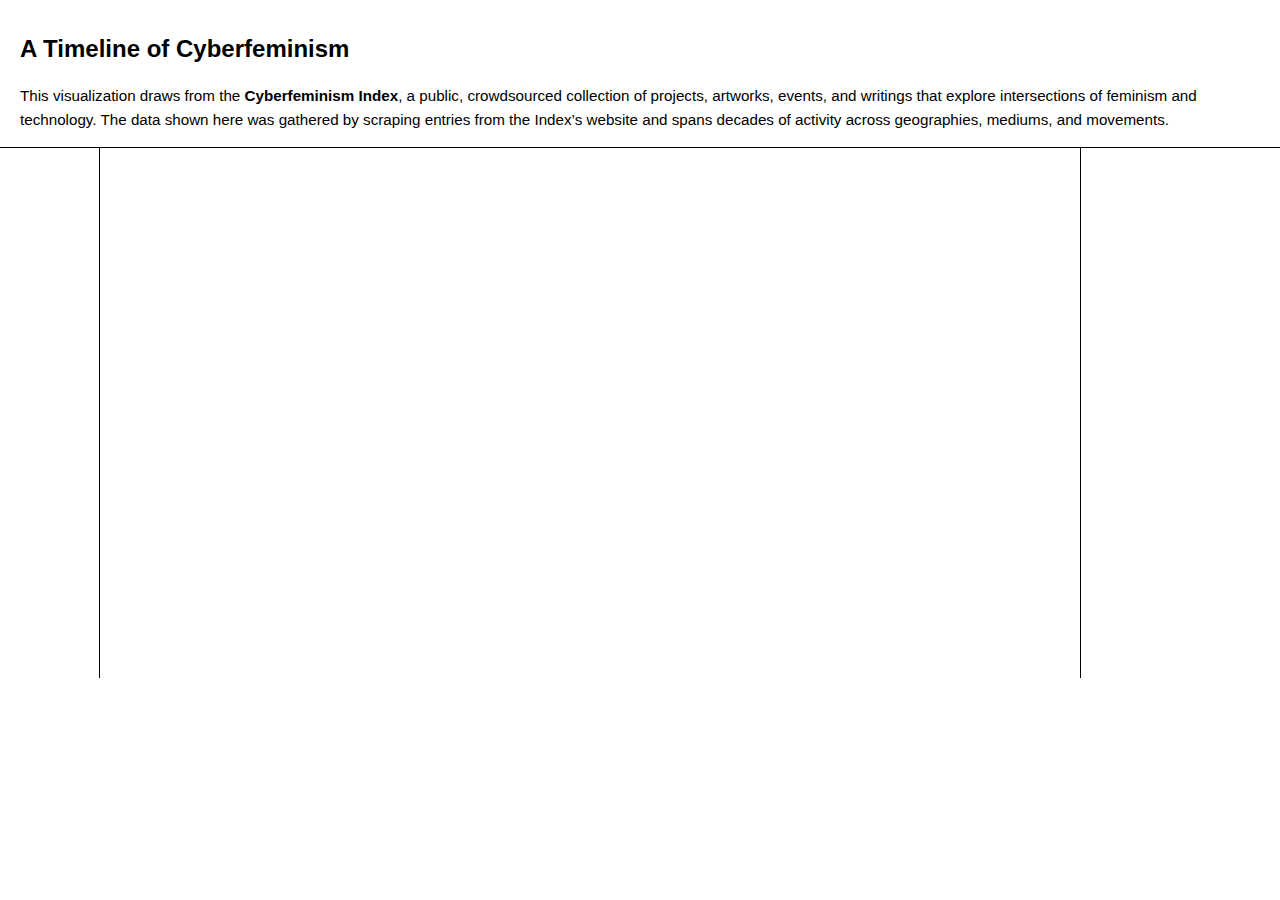
<file: timeline.html>
<!DOCTYPE html>
<html lang="en">
<head>
  <meta charset="UTF-8" />
  <meta name="viewport" content="width=device-width, initial-scale=1.0"/>
  <title>Cyberfeminism Timeline</title>
  <script src="https://d3js.org/d3.v7.min.js"></script>
  <style>
    body {
      margin: 0;
      padding: 0;
      font-family: sans-serif;
    }

    #explanation {
      padding: 20px;
      background: white;
      font-family: sans-serif;
      line-height: 1.6;
      border-bottom: 1px solid black;
    }

    #explanation h1 {
      margin: 10px 0 10px 0;
      font-size: 1.5em;
    }

    #explanation p {
      font-size: 0.95em;
      margin-bottom: -5px;
    }

#timeline-container {
  height: 100%;
  width: 100%;
  display: grid;
  grid-template-columns: 100px 1fr 200px;
  grid-template-rows: 1fr;
}

    #year-sidebar {
      grid-column: 1;
      background: white;
      border-right: 1px solid black;
      overflow: hidden;
      height: 100%;
    }

    #year-timeline {
  width: 100%;
  height: 100%;
  display: block;
}

    #circle-canvas-container {
      grid-column: 2;
      position: relative;
      overflow: hidden;
      height: 100%;
      width: 100%;
      display: block;
    }

    #circle-canvas {
      display: block;
      width: 100%;
      height: 100%;
      margin-bottom: 20px;
    }

    #bar-chart {
      grid-column: 3;
      background: white;
      border-left: 1px solid black;
      overflow: hidden;
      height: 100%;
    }
    #bar-chart-svg {
  width: 100%;
  height: 100%;
  display: block;
}

    #timeline-tooltip, #bar-tooltip {
      position: fixed;
      background: white;
      border: 1px solid black;
      padding: 10px;
      font-size: 12px;
      max-width: 300px;
      pointer-events: none;
      z-index: 1000;
      display: none;
    }
  </style>
</head>
<body>
  <div id="explanation">
    <h1>A Timeline of Cyberfeminism</h1>
    <p>  This visualization draws from the <strong>Cyberfeminism Index</strong>, a public, crowdsourced collection of projects, artworks, events, and writings that explore intersections of feminism and technology. The data shown here was gathered by scraping entries from the Index’s website and spans decades of activity across geographies, mediums, and movements. 
</p>
  </div>

  <div id="timeline-container">
    <div id="year-sidebar">
      <svg id="year-timeline"></svg>
    </div>

    <div id="circle-canvas-container">
      <canvas id="circle-canvas"></canvas>
    </div>

    <div id="bar-chart">
      <svg id="bar-chart-svg"></svg>
    </div>

    <div id="timeline-tooltip"></div>
    <div id="bar-tooltip"></div>
  </div>

  <script>
    // Select canvas and setup context
    const canvas = document.getElementById("circle-canvas");
    const ctx = canvas.getContext("2d");
const container = document.getElementById("circle-canvas-container");

function resizeCanvas() {
  const rect = container.getBoundingClientRect();
  canvas.width = rect.width;
  canvas.height = rect.height;
}



    resizeCanvas();
    window.addEventListener('resize', resizeCanvas);

    const tooltip = document.getElementById("timeline-tooltip");
    const barTooltip = document.getElementById("bar-tooltip");

    let data = [];
    let circles = [];
    let yearGroups = new Map();
    let hoveredYear = null;

    // Utility
    function random(min, max) {
      return Math.random() * (max - min) + min;
    }

    function createCirclesFromData(jsonData) {
      data = jsonData;

      // Group data by year
      jsonData.forEach(d => {
        if (!yearGroups.has(d.year)) yearGroups.set(d.year, []);
        yearGroups.get(d.year).push(d);
      });

      // Assign consistent year colors
      const years = [...yearGroups.keys()].filter(y => /^\d{4}$/.test(y)).sort();
      yearColors.domain(years);

      // Create floating circles with adjusted boundaries
      circles = data.map(d => ({
        x: random(20, canvas.width - 20),
        y: random(20, canvas.height - 20),
        vx: random(-0.3, 0.3),
        vy: random(-0.3, 0.3),
        r: 5,
        data: d,
        year: d.year,
        highlighted: false
      }));

      drawYearTimeline();
      drawBarChart();
    }

    const yearColors = d3.scaleOrdinal().range([
      "#ff00ff", "#00ffff", "#ffcc00", "#ff3300", "#33cc33",
      "#6600ff", "#00ffcc", "#cc00ff", "#3399ff", "#ff6666",
      "#ccff00", "#ff0099", "#00ff00", "#0099ff", "#ff9933",
      "#ff3399", "#66ffcc", "#cc66ff", "#33ff99", "#9900cc",
      "#ffff00", "#00ccff", "#ffccff", "#ff4444", "#44ffcc"
    ]);

    function drawYearTimeline() {
      const svg = d3.select("#year-timeline");
      svg.selectAll("*").remove();

      const years = [...yearGroups.keys()].filter(y => /^\d{4}$/.test(y)).sort();
      const height = document.getElementById("year-sidebar").clientHeight;

      const yScale = d3.scalePoint()
        .domain(years)
        .range([30, height - 30]);

      svg.append("line")
        .attr("x1", 60).attr("x2", 60)
        .attr("y1", 20).attr("y2", height - 20)
        .attr("stroke", "black");

      const nodes = svg.selectAll("circle")
        .data(years)
        .enter()
        .append("circle")
        .attr("cx", 60)
        .attr("cy", d => yScale(d))
        .attr("r", 6)
        .attr("fill", d => (d === hoveredYear ? yearColors(d) : "white"))
        .attr("stroke", d => yearColors(d))
        .on("mouseenter", (event, year) => {
          circles.forEach(c => c.highlighted = (c.year === year));
          hoveredYear = year;
        })
        .on("mouseleave", () => {
          circles.forEach(c => c.highlighted = false);
          hoveredYear = null;
        });

      svg.selectAll("text")
        .data(years)
        .enter()
        .append("text")
        .attr("x", 40)
        .attr("y", d => yScale(d) + 4)
        .attr("text-anchor", "end")
        .text(d => d)
        .style("font-size", "11px")
        .style("font-weight", "bold");
;
    }

    function updateTimelineHighlights() {
      d3.selectAll("#year-timeline circle")
        .attr("fill", d => (d === hoveredYear ? yearColors(d) : "white"));
    }
function drawBarChart() {
  const barChart = document.getElementById("bar-chart");
  const svg = d3.select("#bar-chart-svg");

  if (!barChart) return;

  const chartWidth = barChart.clientWidth;
  const chartHeight = barChart.clientHeight;

  // Wait if layout hasn't completed (too small to be correct)
  if (chartWidth < 900 || chartHeight < 500) {
    setTimeout(drawBarChart, 50); // Try again shortly
    return;
  }

  svg.selectAll("*").remove();

  const years = [...yearGroups.keys()].filter(y => !isNaN(y)).sort();
  const yearCounts = years.map(y => ({ year: y, count: yearGroups.get(y).length }));

  const y = d3.scaleBand()
    .domain(years)
    .range([20, chartHeight - 10])
    .padding(0.2);

  const x = d3.scaleLinear()
    .domain([0, d3.max(yearCounts, d => d.count) || 1])
    .range([0, chartWidth - 70]);

  svg.selectAll("rect")
    .data(yearCounts)
    .enter()
    .append("rect")
    .attr("x", d => Math.max(chartWidth - x(d.count) - 50, 0))
    .attr("width", d => Math.max(x(d.count), 0))
    .attr("y", d => y(d.year))
    .attr("height", y.bandwidth())
    .attr("fill", "white")
    .attr("stroke", "black")
    .on("mouseenter", function(event, d) {
      d3.select(this).attr("fill", yearColors(d.year));
      barTooltip.style.display = 'block';
      barTooltip.innerText = `${d.count} entries in ${d.year}`;
      barTooltip.style.left = `${event.clientX + 10}px`;
      barTooltip.style.top = `${event.clientY + 10}px`;
      circles.forEach(c => c.highlighted = (c.year === d.year));
      hoveredYear = d.year;
    })
    .on("mouseleave", function() {
      d3.select(this).attr("fill", "white");
      barTooltip.style.display = 'none';
      circles.forEach(c => c.highlighted = false);
      hoveredYear = null;
    });

  svg.selectAll("text")
    .data(yearCounts)
    .enter()
    .append("text")
    .attr("x", chartWidth - 10)
    .attr("y", d => y(d.year) + y.bandwidth() / 4 + 8)
    .attr("text-anchor", "end")
    .text(d => d.year)
    .style("font-size", "11px")
    .style("font-weight", "bold");
}



    function drawCircles() {
      ctx.clearRect(0, 0, canvas.width, canvas.height);
      for (let c of circles) {
        ctx.beginPath();
        ctx.arc(c.x, c.y, c.r, 0, Math.PI * 2);
        ctx.fillStyle = c.highlighted ? yearColors(c.year) : "white";
        ctx.strokeStyle = c.highlighted ? "black" : yearColors(c.year);
        ctx.lineWidth = c.highlighted ? 1.5 : 1;
        ctx.fill();
        ctx.stroke();
      }
    }

    function updatePositions() {
      for (let c of circles) {
        c.x += c.vx;
        c.y += c.vy;
        if (c.x < c.r || c.x > canvas.width - c.r) c.vx *= -1;
        if (c.y < c.r || c.y > canvas.height - c.r) c.vy *= -1;
      }
    }

    function detectHover(mx, my) {
      let found = false;
      hoveredYear = null;

      for (let c of circles) {
        const dist = Math.hypot(mx - c.x, my - c.y);
        if (dist < c.r + 5) {
          hoveredYear = c.year;
          tooltip.style.display = 'block';
          tooltip.innerHTML = `
            <strong>${c.data.project || 'Untitled'}</strong><br>
            <em>${(c.data.authors || []).join(', ')}</em><br>
            <small>${c.data.year}</small><br><br>
            ${c.data.excerpt || ''}
          `;
          
          // Position relative to viewport
          const rect = canvas.getBoundingClientRect();
          tooltip.style.left = `${rect.left + c.x + 12}px`;
          tooltip.style.top = `${rect.top + c.y + 12}px`;
          
          found = true;
          break;
        }
      }

      if (!found) {
        tooltip.style.display = 'none';
      }
    }

    function animate() {
      updatePositions();
      drawCircles();
      updateTimelineHighlights();
      requestAnimationFrame(animate);
    }

    canvas.addEventListener("mousemove", (e) => {
      const rect = canvas.getBoundingClientRect();
      const x = e.clientX - rect.left;
      const y = e.clientY - rect.top;
      detectHover(x, y);
      circles.forEach(c => c.highlighted = (c.year === hoveredYear));
    });

    // Load and kick off with error handling
    fetch("cyberfeminism_manifesto_refs.json")
      .then(res => {
        if (!res.ok) throw new Error(`HTTP error! status: ${res.status}`);
        return res.json();
      })
      .then(json => {
        createCirclesFromData(json);
        animate();
      })
      .catch(error => {
        console.error('Error loading data:', error);
      });
  </script>
</body>
</html>
</file>
